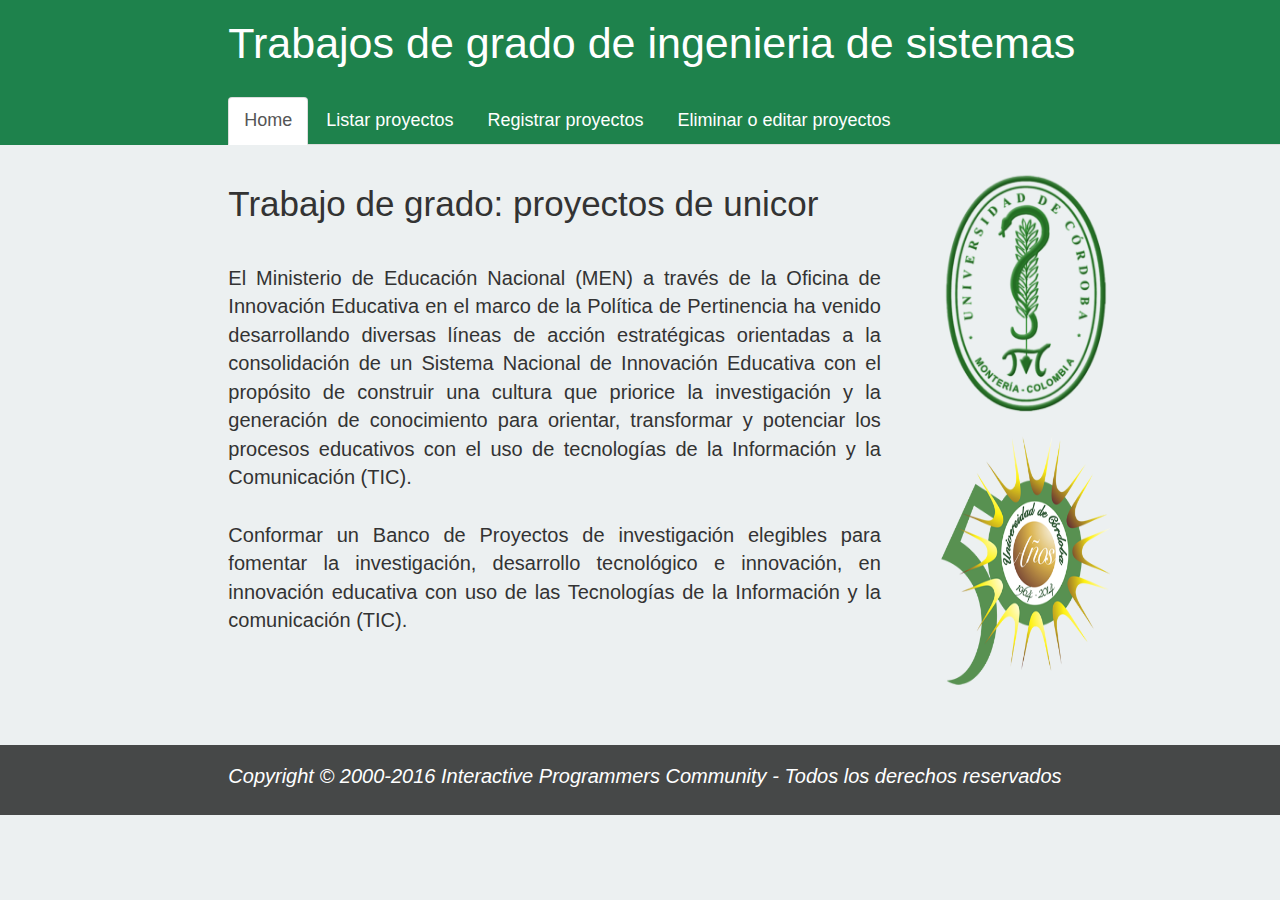
<file: index.html>
<!DOCTYPE html>
<html lang="es">
<head>
	<meta charset="UTF-8">
	<meta name="viewport" content="width=device-width, user-scalable=no, initial-scale=1.0, maximum-scale=1.0, minimum-scale=1.0">
	<link rel="stylesheet" href="css/bootstrap.min.css">
	<link rel="stylesheet" href="css/index.css">
	<title>Trabajos de grados</title>
</head>
<body>
	<header>
		<div class="container col-md-offset-2">

			<h1>Trabajos de grado de ingenieria de sistemas</h1>
		</div>
		<div class="container col-md-offset-2">
			<ul class="nav nav-tabs">
			  <li role="presentation" class="active"><a href="index.html">Home</a></li>
                          <li role="presentation"><a href="listar.php">Listar proyectos</a></li>
			  <li role="presentation"><a href="registrar.html">Registrar proyectos</a></li>
			  <li role="presentation"><a href="#">Eliminar o editar proyectos</a></li>
			</ul>
		</div>
	</header>
	
	<div id="contenido" class="container col-md-offset-2">
		
		<section class="main row">
			
			<article class="col-md-7">
				<h2> Trabajo de grado: proyectos de unicor</h2>
				<p>
					El Ministerio de Educación Nacional (MEN) a través de la Oficina de Innovación Educativa en el marco de la Política de Pertinencia ha venido desarrollando diversas líneas de acción estratégicas orientadas a la consolidación de un Sistema Nacional de Innovación Educativa con el propósito de construir una cultura que priorice la investigación y la generación de conocimiento para orientar, transformar y potenciar los procesos educativos con el uso de tecnologías de la Información y la Comunicación (TIC).
					<br><br>
					Conformar un Banco de Proyectos de investigación elegibles para fomentar la investigación, desarrollo tecnológico e innovación, en innovación educativa con uso de las Tecnologías de la Información y la comunicación (TIC).
					<br><br>
				</p>
			</article>
			<aside class="col-md-5">
				<img src="img/unicor.png"><br>
				<img src="img/logo50.png">
			</aside>

		</section>
	
	</div>
		

	<footer>
		<div class="container col-md-offset-2">
			<cite >	
				<p id="pie">
				Copyright © 2000-2016 Interactive Programmers Community - Todos los derechos reservados
				</p>			
			</cite>
			
		</div>
	</footer>

	<script src="js/jquery.js"></script>
	<script src="js/bootstrap.min.js"></script>
</body>
</html>
</file>
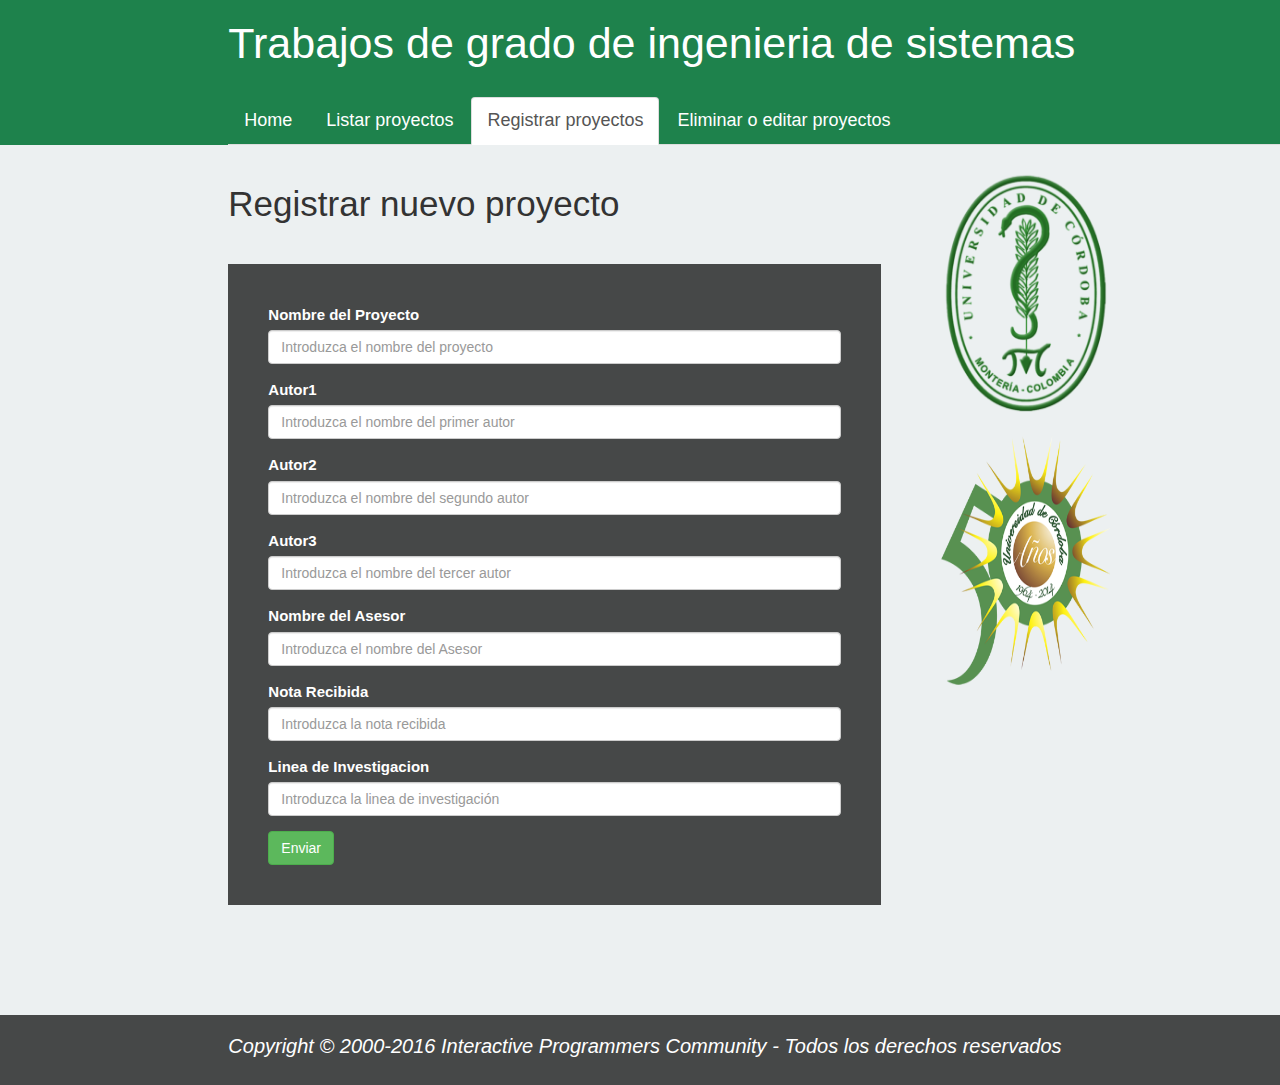
<file: registrar.html>
<!DOCTYPE html>
<html lang="es">
<head>
	<meta charset="UTF-8">
	<meta name="viewport" content="width=device-width, user-scalable=no, initial-scale=1.0, maximum-scale=1.0, minimum-scale=1.0">
	<link rel="stylesheet" href="css/bootstrap.min.css">
	<link rel="stylesheet" href="css/registrar.css">
	<title>Trabajos de grados</title>
	
</head>
<body>
	<header>
		<div class="container col-md-offset-2">

			<h1>Trabajos de grado de ingenieria de sistemas</h1>
		</div>
		<div class="container col-md-offset-2">
			<ul class="nav nav-tabs">
			  <li role="presentation"><a href="index.html">Home</a></li>
                          <li role="presentation"><a href="listar.php">Listar proyectos</a></li>
			  <li role="presentation" class="active"><a href="registrar.html">Registrar proyectos</a></li>
			  <li role="presentation"><a href="#">Eliminar o editar proyectos</a></li>
			</ul>
		</div>
	</header>
	
	<div id="contenido" class="container col-md-offset-2">
		
		<section class="main row">
			
			<article class="col-md-7">
				<h2> Registrar nuevo proyecto</h2>

				<div id="mostrar"></div>



			<form role="form" name="miformulario" action="guardar.php" method="post" onsubmit="return validar1()">
          <div class="form-group">
            <label for="fornombre">Nombre del Proyecto</label>
            <input type="text" class="form-control" id="nombre" name="nombre"
                   placeholder="Introduzca el nombre del proyecto" required>
          </div>
          <div class="form-group">
            <label for="forautor1">Autor1</label>
            <input type="text" class="form-control" id="autor1" name="autor1"
                   placeholder="Introduzca el nombre del primer autor" required>
          </div>
          <div class="form-group">
            <label for="forautor2">Autor2</label>
            <input type="text" class="form-control" id="autor2" name="autor2"
                   placeholder="Introduzca el nombre del segundo autor">
          </div>
          <div class="form-group">
            <label for="forautor3">Autor3</label>
            <input type="text" class="form-control" id="autor3" name="autor3"
                   placeholder="Introduzca el nombre del tercer autor">
          </div>
          <div class="form-group">
            <label for="forasesor">Nombre del Asesor</label>
            <input type="text" class="form-control" id="asesor" name="asesor"
                   placeholder="Introduzca el nombre del Asesor" required>
          </div>
          <div class="form-group">
            <label for="fornota">Nota Recibida</label>
            <input type="text" class="form-control" id="nota" name="nota"
                   placeholder="Introduzca la nota recibida">
          </div>
          <div class="form-group">
            <label for="forlinea">Linea de Investigacion</label>
            <input type="text" class="form-control" id="linea" name="linea"
                   placeholder="Introduzca la linea de investigación" required>
          </div>

          <button type="submit" id="btn1" class="btn btn-success">Enviar</button>
        </form>



			</article>
			<aside class="col-md-5">
				<img src="img/unicor.png"><br>
				<img src="img/logo50.png">
			</aside>

		</section>
	
	</div>
		

	<footer>
		<div class="container col-md-offset-2">
			<cite >	
				<p id="pie">
				Copyright © 2000-2016 Interactive Programmers Community - Todos los derechos reservados
				</p>			
			</cite>
			
		</div>
	</footer>

	<script type="text/javascript">
		function validateForm () {
			 var most =document.getElementById("mostrar");
			 var nom =document.forms["myForm"] ["nombre"].value;
			 var aut =document.forms["myForm"] ["autor1"].value;
			 var ase =document.forms["myForm"] ["asesor"].value;
			 var com =document.forms["myForm"] ["fecha"].value;
			 var tip =document.forms["myForm"] ["nota"].value;
			 var lin =document.forms["myForm"] ["linea"].value;
			 

		}
	</script>
	<script src="js/jquery.js"></script>
	<script src="js/bootstrap.min.js"></script>
</body>
</html>
</file>
<file: css/index.css>
body{
	background-color: #ecf0f1 ;
	overflow-x:hidden; 
}

header{
	background-color:  #1E824C;
	color: #fff;
	
}
h1{
	font-size: 43px;
	font-family: "impact", Arial;
	margin-bottom: 30px;
}

h2{
	font-size: 35px;
	margin-top: 40px;
	margin-bottom: 40px;
}

p{
	font-size: 20px;
	text-align: justify;
}

li{
	color:#fff;
}

a{
	font-size: 18px;
	color: #fff;
}
img{
	margin-left: 30px;
	margin-top: 20px;
	height: 250px;
	width: 170px;
}

#contenido{
	height: 600px;
}

footer{
	background: rgba(0, 0, 0, 0.7);
	height: 70px;
	margin-bottom: 0px;
}

cite{
	font-size: 15px;

}

#pie{
	margin-top: 17px;
	color: #fff;
}
</file>
<file: css/registrar.css>
body{
	background-color: #ecf0f1 ;
	overflow-x:hidden; 
}

header{
	background-color:  #1E824C;
	color: #fff;
	
}
h1{
	font-size: 43px;
	font-family: "impact", Arial;
	margin-bottom: 30px;
}

h2{
	font-size: 35px;
	margin-top: 40px;
	margin-bottom: 40px;
}

p{
	font-size: 20px;
	text-align: justify;
}

li{
	color:#fff;
}

a{
	font-size: 18px;
	color: #fff;
}
img{
	margin-left: 30px;
	margin-top: 20px;
	height: 250px;
	width: 170px;
}

#contenido{
	height: 870px;
}

footer{
	background: rgba(0, 0, 0, 0.7);
	height: 70px;
	margin-bottom: 0px;
}

cite{
	font-size: 15px;

}

#pie{
	margin-top: 17px;
	color: #fff;
}

form{
	background: rgba(0, 0, 0, 0.7);
	padding: 40px
}

label{
	color: #fff;
	font-size: 15px;
}
input[type="button"]{
	background-color:#1E824C;

}

#mostrar{
	background: #c0392b;
	 border-radius: 3px;
	 color: #fff;
	 width: 280px;
	 font-family: "Gill Sans MT";
	 font-size: 15px;
	 line-height: 20px;
	 text-align: center;
	 margin: 0 auto;

	 margin-bottom: 10px;
}
</file>
